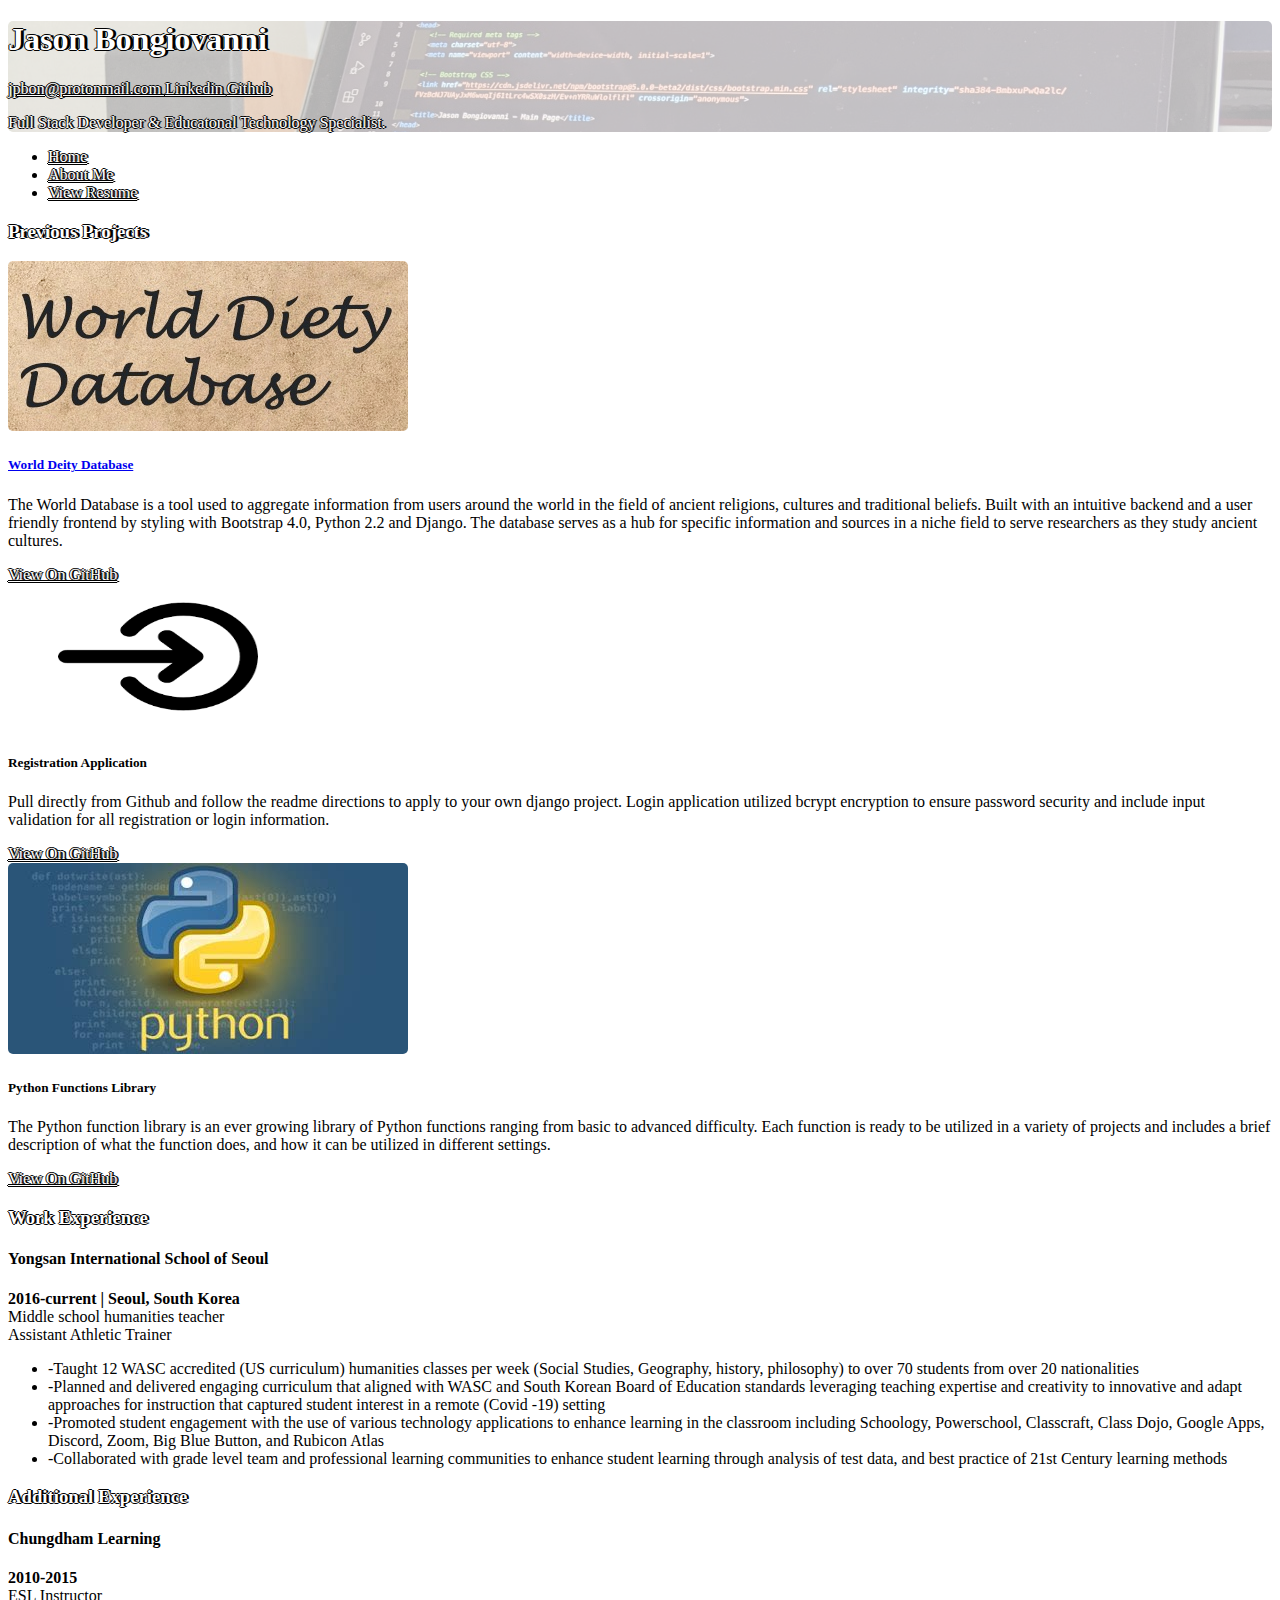
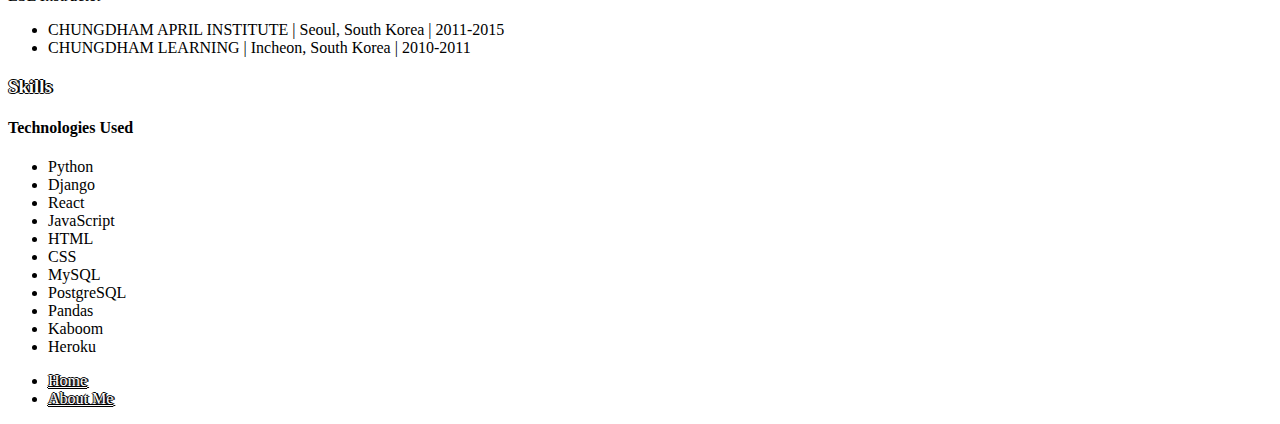
<file: index.html>
<!doctype html>
<html lang="en">
<head>
    <!-- Required meta tags -->
    <meta charset="utf-8">
    <meta name="viewport" content="width=device-width, initial-scale=1">

    <!-- Bootstrap CSS -->
    <link rel="stylesheet" href="styles.css">

    <link href="https://cdn.jsdelivr.net/npm/bootstrap@5.0.0-beta2/dist/css/bootstrap.min.css" rel="stylesheet" integrity="sha384-BmbxuPwQa2lc/FVzBcNJ7UAyJxM6wuqIj61tLrc4wSX0szH/Ev+nYRRuWlolflfl" crossorigin="anonymous">
    

    <title>Jason Bongiovanni - Main Page</title>
</head>
<body class="bg-secondary">
    <div id="banner" class="container mt-5 text-center text-white">
        <h1>Jason Bongiovanni</h1>
        <a href="mailto:jpbon@protonmail.com" type="button" class="btn btn-outline-primary active">
            jpbon@protonmail.com
        </a>
        <a href="http://www.linkedin.com/in/j-bongiovanni" type="button" class="btn btn-outline-primary active" target="_blank" rel="noopener noreferrer">
            Linkedin
        </a>
        <a href="https://github.com/JpBongiovanni" type="button" class="btn btn-outline-primary active" target="_blank" rel="noopener noreferrer">
            Github
        </a>
        <p class="lead" >
            Full Stack Developer & Educatonal Technology Specialist.
        </p>
    </div>
    <div class="container">
        <nav class="navbar">
            <ul class="nav nav-pills mx-auto d-sm-flex d-block flex-sm-nowrap">
                <li class="nav-item">
                    <a class="nav-link active" href="#" target="_blank" rel="noopener noreferrer">Home</a>
                </li>
                <li class="nav-item">
                    <a class="nav-link" href="/Jason_website/about_me.html">About Me</a>
                </li>
                <li class="nav-item">
                    <a class="nav-link" href="/Jason_website/resume.html">View Resume</a>
                </li>
            </ul>
        </nav>
    </div>

    <div class="container mt-3">
        <h3>Previous Projects</h3>
        <div class="row">
            <div class="col-lg-3">
                <div class="card m-b-3">
                    <a class="img_card" href="https://worlddeitydb.herokuapp.com/" target="_blank" rel="noopener noreferrer"><img class="img" src="images/world_diety_database_logo.jpg" alt="World Deity Database" class="card-img-top"></a>
                    <div class="card-body">
                        <a href="https://worlddeitydb.herokuapp.com/" target="_blank" rel="noopener noreferrer"><h5 class="card-title">World Deity Database</h5></a>
                        <p class="card-text">The World Database is a tool used to aggregate information from users around the world in the field of ancient religions, cultures and traditional beliefs. Built with an intuitive backend and a user friendly frontend by styling with Bootstrap 4.0, Python 2.2 and Django. The database serves as a hub for specific information and sources in a niche field to serve researchers as they study ancient cultures.
                            </p>
                            <a href="https://github.com/JpBongiovanni/World_Deity_Database/blob/main/README.md" class="btn btn-primary" target="_blank" rel="noopener noreferrer">View On GitHub</a>
                    </div>
                </div>
            </div>
            <div class="col-lg-3">
                <div class="card m-b-3 ">
                    <a class="img_card" href="https://github.com/JpBongiovanni/registration_app/blob/main/README.md" target="_blank" rel="noopener noreferrer"><img class="img" src="images/login.png" alt="Log In Application" class="card-img-top" width="200px" height="145px" style="margin-left: 50px"></a>
                    <div class="card-body">
                        <h5 class="card-title">Registration Application</h5>
                        <p class="card-text">Pull directly from Github and follow the readme directions to apply to your own django project. Login application utilized bcrypt encryption to ensure password security and include input validation for all registration or login information.</p>
                        <a href="https://github.com/JpBongiovanni/registration_app/blob/main/README.md" class="btn btn-primary" target="_blank" rel="noopener noreferrer">View On GitHub</a>
                    </div>
                </div>
            </div>
            <div class="col-lg-3">
                <div class="card m-b-3">
                    <a class="img_card" href="https://jpbongiovanni.github.io/PythonFunctionLibrary/" target="_blank" rel="noopener noreferrer"><img class="img" src="images/python_logo.jpeg" alt="Python Functions Library" class="card-img-top"></a>
                    <div class="card-body">
                        <h5 class="card-title">Python Functions Library</h5>
                        <p class="card-text">The Python function library is an ever growing library of Python functions ranging from basic to advanced difficulty. Each function is ready to be utilized in a variety of projects and includes a brief description of what the function does, and how it can be utilized in different settings.</p>
                        <a href="https://jpbongiovanni.github.io/PythonFunctionLibrary/" class="btn btn-primary" target="_blank" rel="noopener noreferrer">View On GitHub</a>
                    </div>
                </div>
            </div>
        </div>
    </div>

    <div class="container mt-5">
        <div class="row">
            <div class="col">
                <h3 class="mb-3">Work Experience</h3>
                <div class="card mb-5 shadow mb-5 bg-white rounded">
                    <div class="card-body">
                        <div class="mx-3">
                            <h4>Yongsan International School of Seoul</h4>
                            <div><strong>2016-current | Seoul, South Korea</strong></div>
                            Middle school humanities teacher<br>
                            Assistant Athletic Trainer
                            <ul class="list-group list-group-flush mt-2">
                                <li class="list-group-item">-Taught 12 WASC accredited (US curriculum) humanities classes per week (Social Studies, Geography, history, philosophy) to over 70 students from over 20 nationalities</li>
                                <li class="list-group-item">-Planned and delivered engaging curriculum that aligned with WASC and South Korean Board of Education standards leveraging teaching expertise and creativity to innovative and adapt approaches for instruction that captured student interest in a remote (Covid -19) setting
                                </li>
                                <li class="list-group-item">-Promoted student engagement with the use of various technology applications to enhance learning in the classroom including Schoology, Powerschool, Classcraft, Class Dojo, Google Apps, Discord, Zoom, Big Blue Button, and Rubicon Atlas
                                </li>
                                <li class="list-group-item">-Collaborated with grade level team and professional learning communities to enhance student learning through analysis of test data, and best practice of 21st Century learning methods
                                </li>
                            </ul>
                        </div>
                    </div>
                </div>
                <h3 class="mb-3">Additional Experience</h3>
                <div class="card shadow mb-5 bg-white rounded">
                    <div class="card-body">
                        <div class="mx-3">
                            <h4>Chungdham Learning</h4>
                            <div><strong>2010-2015</strong></div>
                            ESL Instructor
                            <ul class="list-group list-group-flush mt-2">
                                <li class="list-group-item">CHUNGDHAM APRIL INSTITUTE | Seoul, South Korea |  2011-2015
                                </li>
                                <li class="list-group-item">CHUNGDHAM LEARNING | Incheon, South Korea | 2010-2011</li>
                                
                            </ul>
                        </div>
                    </div>
                </div>
            </div>
            <div class="col">
                <h3 class="mb-3">Skills</h3>
                <div class="card shadow mb-5 bg-white rounded">
                    <div class="card-body">
                        <div class="mx-3">
                            <h4>Technologies Used</h4>
                            <ul>
                                <li>Python</li>
                                <li>Django</li>
                                <li>React</li>
                                <li>JavaScript</li>
                                <li>HTML</li>
                                <li>CSS</li>
                                <li>MySQL</li>
                                <li>PostgreSQL</li>
                                <li>Pandas</li>
                                <li>Kaboom</li>
                                <li>Heroku</li>
                            </ul>

                        </div>
                    </div>
                </div>
            </div>
        </div>
    </div>

    <div class="container my-5">
        <nav>
            <ul class="nav nav-pills">
                <li class="nav-item">
                    <a class="nav-link active" href="#">Home</a>
                </li>
                <li class="nav-item">
                    <a class="nav-link" href="/Jason_website/about_me.html">About Me</a>
                </li>
            </ul>
        </nav>
    </div>
    <!-- Optional JavaScript; choose one of the two! -->

    <!-- Option 1: Bootstrap Bundle with Popper -->
    <script src="https://cdn.jsdelivr.net/npm/bootstrap@5.0.0-beta2/dist/js/bootstrap.bundle.min.js" integrity="sha384-b5kHyXgcpbZJO/tY9Ul7kGkf1S0CWuKcCD38l8YkeH8z8QjE0GmW1gYU5S9FOnJ0" crossorigin="anonymous"></script>

    <!-- Option 2: Separate Popper and Bootstrap JS -->
    <!--
    <script src="https://cdn.jsdelivr.net/npm/@popperjs/core@2.6.0/dist/umd/popper.min.js" integrity="sha384-KsvD1yqQ1/1+IA7gi3P0tyJcT3vR+NdBTt13hSJ2lnve8agRGXTTyNaBYmCR/Nwi" crossorigin="anonymous"></script>
    <script src="https://cdn.jsdelivr.net/npm/bootstrap@5.0.0-beta2/dist/js/bootstrap.min.js" integrity="sha384-nsg8ua9HAw1y0W1btsyWgBklPnCUAFLuTMS2G72MMONqmOymq585AcH49TLBQObG" crossorigin="anonymous"></script>
    -->
</body>
</html>
</file>
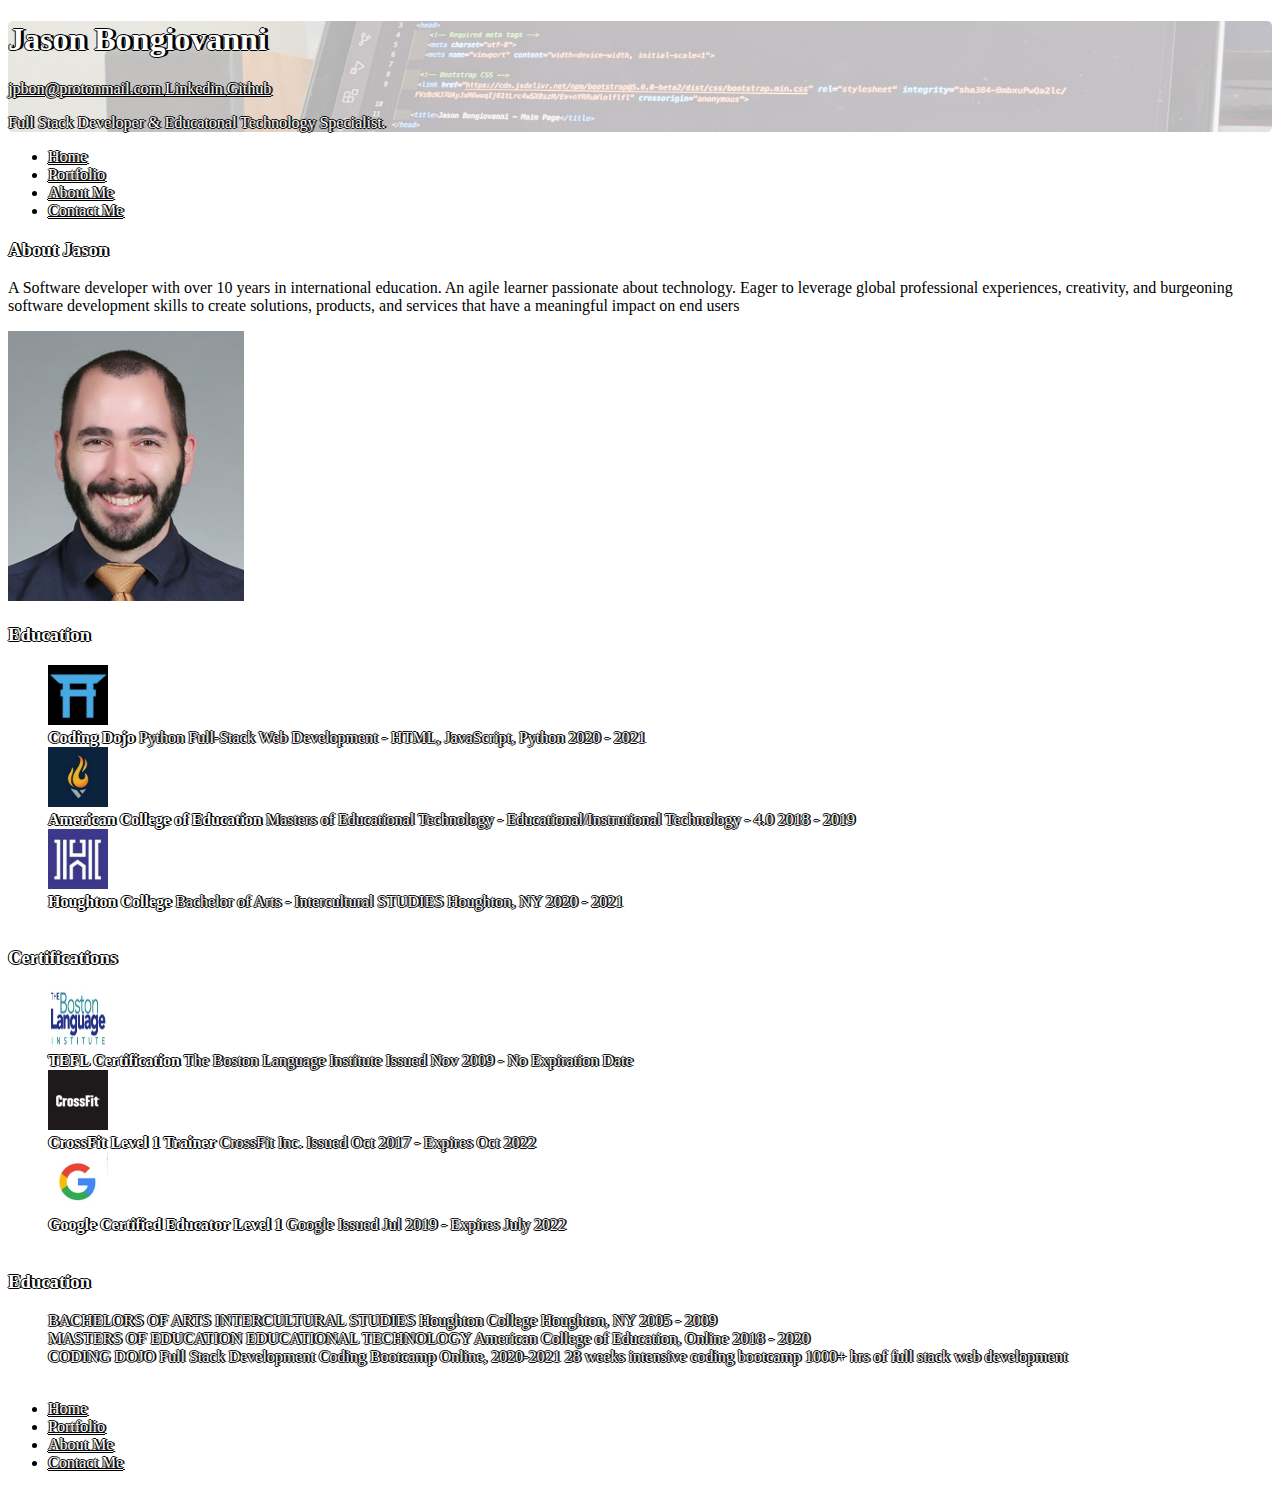
<file: about-me.html>
<!doctype html>
<html lang="en">
<head>
    <!-- Required meta tags -->
    <meta charset="utf-8">
    <meta name="viewport" content="width=device-width, initial-scale=1">

    <!-- Bootstrap CSS -->
    <link rel="stylesheet" href="styles.css">

    <link href="https://cdn.jsdelivr.net/npm/bootstrap@5.0.0-beta2/dist/css/bootstrap.min.css" rel="stylesheet" integrity="sha384-BmbxuPwQa2lc/FVzBcNJ7UAyJxM6wuqIj61tLrc4wSX0szH/Ev+nYRRuWlolflfl" crossorigin="anonymous">

    <title>about</title>
</head>
<body class="bg-secondary">
    <div id="banner" class="container mt-5 text-center text-white">
        <h1>Jason Bongiovanni</h1>
        <a href="mailto:jpbon@protonmail.com" type="button" class="btn btn-outline-primary active">
            jpbon@protonmail.com
        </a>
        <a href="http://www.linkedin.com/in/j-bongiovanni" type="button" class="btn btn-outline-primary active">
            Linkedin
        </a>
        <a href="https://github.com/JpBongiovanni" type="button" class="btn btn-outline-primary active">
            Github
        </a>
        <p class="lead" >
            Full Stack Developer & Educatonal Technology Specialist.
        </p>
    </div>
    <div class="container">
        <nav class="navbar">
            <ul class="nav nav-pills mx-auto d-sm-flex d-block flex-sm-nowrap">
                <li class="nav-item">
                    <a class="nav-link" href="file:///Users/teacher/Desktop/CodingDojo/profile_website/index.html">Home</a>
                </li>
                <li class="nav-item">
                    <a class="nav-link" href="#">Portfolio</a>
                </li>
                <li class="nav-item">
                    <a class="nav-link active" href="#">About Me</a>
                </li>
                <li class="nav-item">
                    <a class="nav-link" href="#">Contact Me</a>
                </li>
            </ul>
        </nav>
    </div>

    <div class="container">
        <div class="card shadow mb-5 p-3">
            <div class="row">
                    <div class="col-md-9">
                        <h3 class="mt-5 mb-3">About Jason</h3>
                        <p>A Software developer with over 10 years in international education. An agile learner passionate about technology. Eager to leverage global professional experiences, creativity, and burgeoning software development skills to create solutions, products, and services that have a meaningful impact on end users</p>
                    </div>
                    <div class="col-md-3">
                        <img src="images/Profile_pic.png">
                    </div>
            </div>
        </div>
        <div class="card mb-3 shadow mb-5 bg-white rounded">
            <div class="card-body">
                <h3 class="mt-5 mb-3">Education</h3>
                <ul class="list-group list-group-flush mt-2">
                    <li class="list-group-item">
                        <div class="row">
                            <div class="col col-md-1"><img src="images/CDLogo.jpg" width="60" height="60">
                            </div>
                            <div class="col col-md-9"><Strong>Coding Dojo</Strong>
                                Python Full-Stack Web Development - HTML, JavaScript, Python 
                                2020 - 2021
                            </div>
                        </div>
                        </li>
                    <li class="list-group-item">
                        <div class="row">
                            <div class="col col-md-1"><img src="images/ACELogo.jpg" width="60" height="60">
                            </div>
                            <div class="col col-md-9"><Strong>American College of Education</Strong>
                                Masters of Educational Technology - Educational/Instrutional Technology - 4.0 
                                2018 - 2019
                            </div>
                        </div>
                        </li>
                    <li class="list-group-item">
                        <div class="row">
                            <div class="col col-md-1"><img src="images/HoughtonLogo.jpg" width="60" height="60">
                            </div>
                            <div class="col col-md-9"><Strong>Houghton College</Strong>
                                Bachelor of Arts - Intercultural STUDIES
                                Houghton, NY
                                2020 - 2021
                            </div>
                        </div>
                        </li>
                    <li class="list-group-item"></li>
                </ul>
            </div>
        </div>
        <div class="card mb-3 shadow mb-5 bg-white rounded">
            <div class="card-body">
                <h3 class="mt-5 mb-3">Certifications</h3>
                <ul class="list-group list-group-flush mt-2">
                    <li class="list-group-item">
                        <div class="row">
                            <div class="col col-md-1"><img src="images/BLILogo.jpg" width="60" height="60">
                            </div>
                            <div class="col col-md-9"><Strong>TEFL Certification</Strong>
                                The Boston Language Institute
                                Issued Nov 2009 - No Expiration Date
                            </div>
                        </div>
                        </li>
                    <li class="list-group-item">
                        <div class="row">
                            <div class="col col-md-1"><img src="images/CFLogo.jpg" width="60" height="60">
                            </div>
                            <div class="col col-md-9"><Strong>CrossFit Level 1 Trainer</Strong>
                                CrossFit Inc.
                                Issued Oct 2017 - Expires Oct 2022
                            </div>
                        </div>
                        </li>
                    <li class="list-group-item">
                        <div class="row">
                            <div class="col col-md-1"><img src="images/GoogLogo.jpg" width="60" height="60">
                            </div>
                            <div class="col col-md-9"><Strong>Google Certified Educator Level 1</Strong>
                                Google
                                Issued Jul 2019 - Expires July 2022
                            </div>
                        </div>
                        </li>
                    <li class="list-group-item"></li>
                </ul>
            </div>
        </div>
        <div class="card mb-3 shadow mb-5 bg-white rounded">
            <div class="card-body">
                <h3 class="mt-5 mb-3">Education</h3>
                <ul class="list-group list-group-flush mt-2">
                    <li class="list-group-item">BACHELORS OF ARTS
                        INTERCULTURAL STUDIES
                        Houghton College 
                        Houghton, NY
                        2005 - 2009
                        </li>
                    <li class="list-group-item">MASTERS OF EDUCATION
                        EDUCATIONAL TECHNOLOGY
                        American College of Education, Online
                        2018 - 2020
                        </li>
                    <li class="list-group-item">CODING DOJO 
                        Full Stack Development Coding Bootcamp
                        Online,  2020-2021
                        28 weeks intensive coding bootcamp 1000+ hrs of full stack web development
                        </li>
                    <li class="list-group-item"></li>
                </ul>
            </div>
        </div>
    </div>

    <div class="container my-5">
        <nav>
            <ul class="nav nav-pills">
                <li class="nav-item">
                    <a class="nav-link active" href="/">Home</a>
                </li>
                <li class="nav-item">
                    <a class="nav-link" href="#">Portfolio</a>
                </li>
                <li class="nav-item">
                    <a class="nav-link" href="#">About Me</a>
                </li>
                <li class="nav-item">
                    <a class="nav-link" href="#">Contact Me</a>
                </li>
            </ul>
        </nav>
    </div>
    <!-- Optional JavaScript; choose one of the two! -->

    <!-- Option 1: Bootstrap Bundle with Popper -->
    <script src="https://cdn.jsdelivr.net/npm/bootstrap@5.0.0-beta2/dist/js/bootstrap.bundle.min.js" integrity="sha384-b5kHyXgcpbZJO/tY9Ul7kGkf1S0CWuKcCD38l8YkeH8z8QjE0GmW1gYU5S9FOnJ0" crossorigin="anonymous"></script>

    <!-- Option 2: Separate Popper and Bootstrap JS -->
    <!--
    <script src="https://cdn.jsdelivr.net/npm/@popperjs/core@2.6.0/dist/umd/popper.min.js" integrity="sha384-KsvD1yqQ1/1+IA7gi3P0tyJcT3vR+NdBTt13hSJ2lnve8agRGXTTyNaBYmCR/Nwi" crossorigin="anonymous"></script>
    <script src="https://cdn.jsdelivr.net/npm/bootstrap@5.0.0-beta2/dist/js/bootstrap.min.js" integrity="sha384-nsg8ua9HAw1y0W1btsyWgBklPnCUAFLuTMS2G72MMONqmOymq585AcH49TLBQObG" crossorigin="anonymous"></script>
    -->
</body>
</html>
</file>
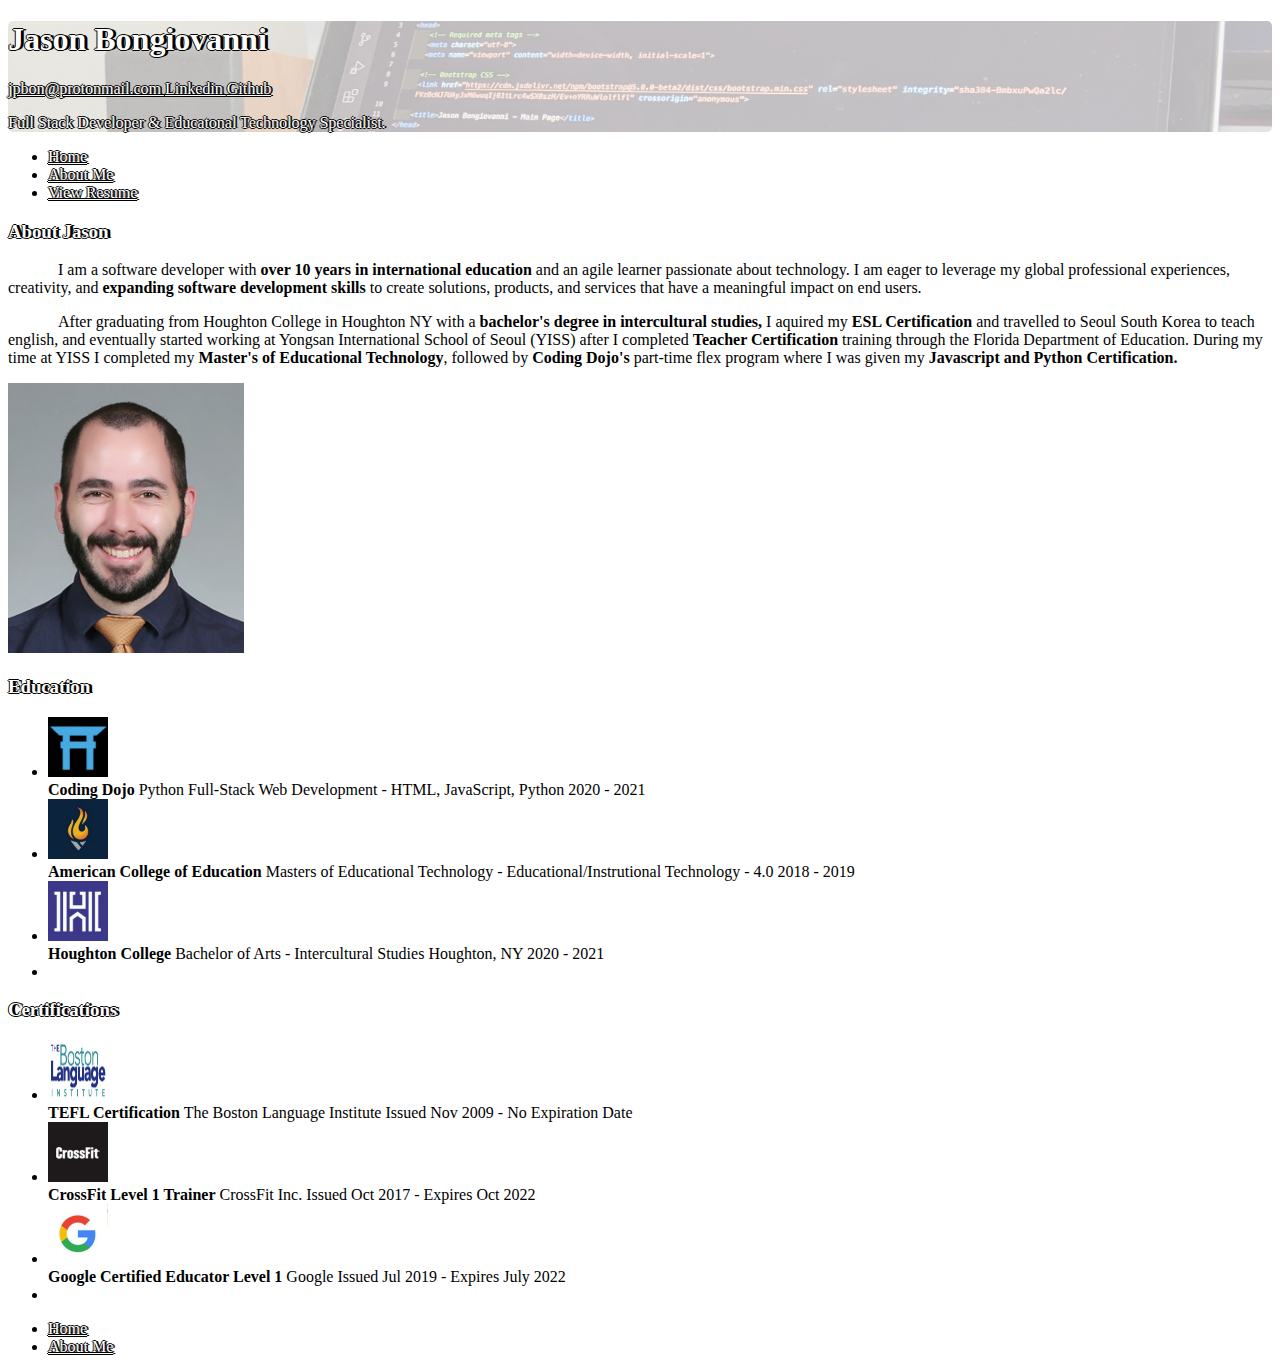
<file: about_me.html>
<!doctype html>
<html lang="en">
<head>
    <!-- Required meta tags -->
    <meta charset="utf-8">
    <meta name="viewport" content="width=device-width, initial-scale=1">

    <!-- Bootstrap CSS -->
    <link rel="stylesheet" href="styles.css">

    <link href="https://cdn.jsdelivr.net/npm/bootstrap@5.0.0-beta2/dist/css/bootstrap.min.css" rel="stylesheet" integrity="sha384-BmbxuPwQa2lc/FVzBcNJ7UAyJxM6wuqIj61tLrc4wSX0szH/Ev+nYRRuWlolflfl" crossorigin="anonymous">

    <title>about</title>
</head>
<body class="bg-secondary">
    <div id="banner" class="container mt-5 text-center text-white">
        <h1>Jason Bongiovanni</h1>
        <a href="mailto:jpbon@protonmail.com" type="button" class="btn btn-outline-primary active">
            jpbon@protonmail.com
        </a>
        <a href="http://www.linkedin.com/in/j-bongiovanni" type="button" class="btn btn-outline-primary active" target="_blank" rel="noopener noreferrer">
            Linkedin
        </a>
        <a href="https://github.com/JpBongiovanni" type="button" class="btn btn-outline-primary active" target="_blank" rel="noopener noreferrer">
            Github
        </a>
        <p class="lead" >
            Full Stack Developer & Educatonal Technology Specialist.
        </p>
    </div>
    <div class="container">
        <nav class="navbar">
            <ul class="nav nav-pills mx-auto d-sm-flex d-block flex-sm-nowrap">
                <li class="nav-item">
                    <a class="nav-link" href="/Jason_website/index.html">Home</a>
                </li>
                <li class="nav-item">
                    <a class="nav-link active" href="#">About Me</a>
                </li>
                <li class="nav-item">
                    <a class="nav-link" href="/Jason_website/resume.html">View Resume</a>
                </li>
            </ul>
        </nav>
    </div>

    <div class="container">
        <div class="card shadow mb-5 p-3">
            <div class="row">
                    <div class="col-md-9">
                        <h3 class="mt-5 mb-2">About Jason</h3>
                        <p class="about">I am a software developer with <strong>over 10 years in international education</strong> and an agile learner passionate about technology. I am eager to leverage my global professional experiences, creativity, and <strong>expanding software development skills</strong> to create solutions, products, and services that have a meaningful impact on end users.</p>
                        <p class="about">After graduating from Houghton College in Houghton NY with a <strong>bachelor's degree in intercultural studies,</strong> I aquired my <strong>ESL Certification</strong> and travelled to Seoul South Korea to teach english, and eventually started working at Yongsan International School of Seoul (YISS) after I completed <strong>Teacher Certification</strong> training through the Florida Department of Education. During my time at YISS I completed my <strong>Master's of Educational Technology</strong>, followed by <strong>Coding Dojo's</strong> part-time flex program where I was given my <strong>Javascript and Python Certification.</strong></p>
                    </div>
                    <div class="col-md-3">
                        <img src="images/Profile_pic.png">
                    </div>
            </div>
        </div>
        <div class="card mb-2 shadow mb-5 bg-white rounded">
            <div class="card-body">
                <h3 class="mt-5 mb-2">Education</h3>
                <ul class="list-group list-group-flush mt-2">
                    <li class="list-group-item">
                        <div class="row">
                            <div class="col col-md-1"><img src="images/CDLogo.jpg" width="60" height="60">
                            </div>
                            <div class="col col-md-9"><Strong>Coding Dojo</Strong>
                                Python Full-Stack Web Development - HTML, JavaScript, Python 
                                2020 - 2021
                            </div>
                        </div>
                        </li>
                    <li class="list-group-item">
                        <div class="row">
                            <div class="col col-md-1"><img src="images/ACELogo.jpg" width="60" height="60">
                            </div>
                            <div class="col col-md-9"><Strong>American College of Education</Strong>
                                Masters of Educational Technology - Educational/Instrutional Technology - 4.0 
                                2018 - 2019
                            </div>
                        </div>
                        </li>
                    <li class="list-group-item">
                        <div class="row">
                            <div class="col col-md-1"><img src="images/HoughtonLogo.jpg" width="60" height="60">
                            </div>
                            <div class="col col-md-9"><Strong>Houghton College</Strong>
                                Bachelor of Arts - Intercultural Studies
                                Houghton, NY
                                2020 - 2021
                            </div>
                        </div>
                        </li>
                    <li class="list-group-item"></li>
                </ul>
            </div>
        </div>
        <div class="card mb-2 shadow mb-5 bg-white rounded">
            <div class="card-body">
                <h3 class="mt-5 mb-2">Certifications</h3>
                <ul class="list-group list-group-flush mt-2">
                    <li class="list-group-item">
                        <div class="row">
                            <div class="col col-md-1"><img src="images/BLILogo.jpg" width="60" height="60">
                            </div>
                            <div class="col col-md-9"><Strong>TEFL Certification</Strong>
                                The Boston Language Institute
                                Issued Nov 2009 - No Expiration Date
                            </div>
                        </div>
                        </li>
                    <li class="list-group-item">
                        <div class="row">
                            <div class="col col-md-1"><img src="images/CFLogo.jpg" width="60" height="60">
                            </div>
                            <div class="col col-md-9"><Strong>CrossFit Level 1 Trainer</Strong>
                                CrossFit Inc.
                                Issued Oct 2017 - Expires Oct 2022
                            </div>
                        </div>
                        </li>
                    <li class="list-group-item">
                        <div class="row">
                            <div class="col col-md-1"><img src="images/GoogLogo.jpg" width="60" height="60">
                            </div>
                            <div class="col col-md-9"><Strong>Google Certified Educator Level 1</Strong>
                                Google
                                Issued Jul 2019 - Expires July 2022
                            </div>
                        </div>
                        </li>
                    <li class="list-group-item"></li>
                </ul>
            </div>
        </div>
    </div>

    <div class="container my-5">
        <nav>
            <ul class="nav nav-pills">
                <li class="nav-item">
                    <a class="nav-link" href="/Jason_website/index.html">Home</a>
                </li>
                <li class="nav-item">
                    <a class="nav-link active" href="#">About Me</a>
                </li>
            </ul>
        </nav>
    </div>
    <!-- Optional JavaScript; choose one of the two! -->

    <!-- Option 1: Bootstrap Bundle with Popper -->
    <script src="https://cdn.jsdelivr.net/npm/bootstrap@5.0.0-beta2/dist/js/bootstrap.bundle.min.js" integrity="sha384-b5kHyXgcpbZJO/tY9Ul7kGkf1S0CWuKcCD38l8YkeH8z8QjE0GmW1gYU5S9FOnJ0" crossorigin="anonymous"></script>

    <!-- Option 2: Separate Popper and Bootstrap JS -->
    <!--
    <script src="https://cdn.jsdelivr.net/npm/@popperjs/core@2.6.0/dist/umd/popper.min.js" integrity="sha384-KsvD1yqQ1/1+IA7gi3P0tyJcT3vR+NdBTt13hSJ2lnve8agRGXTTyNaBYmCR/Nwi" crossorigin="anonymous"></script>
    <script src="https://cdn.jsdelivr.net/npm/bootstrap@5.0.0-beta2/dist/js/bootstrap.min.js" integrity="sha384-nsg8ua9HAw1y0W1btsyWgBklPnCUAFLuTMS2G72MMONqmOymq585AcH49TLBQObG" crossorigin="anonymous"></script>
    -->
</body>
</html>
</file>
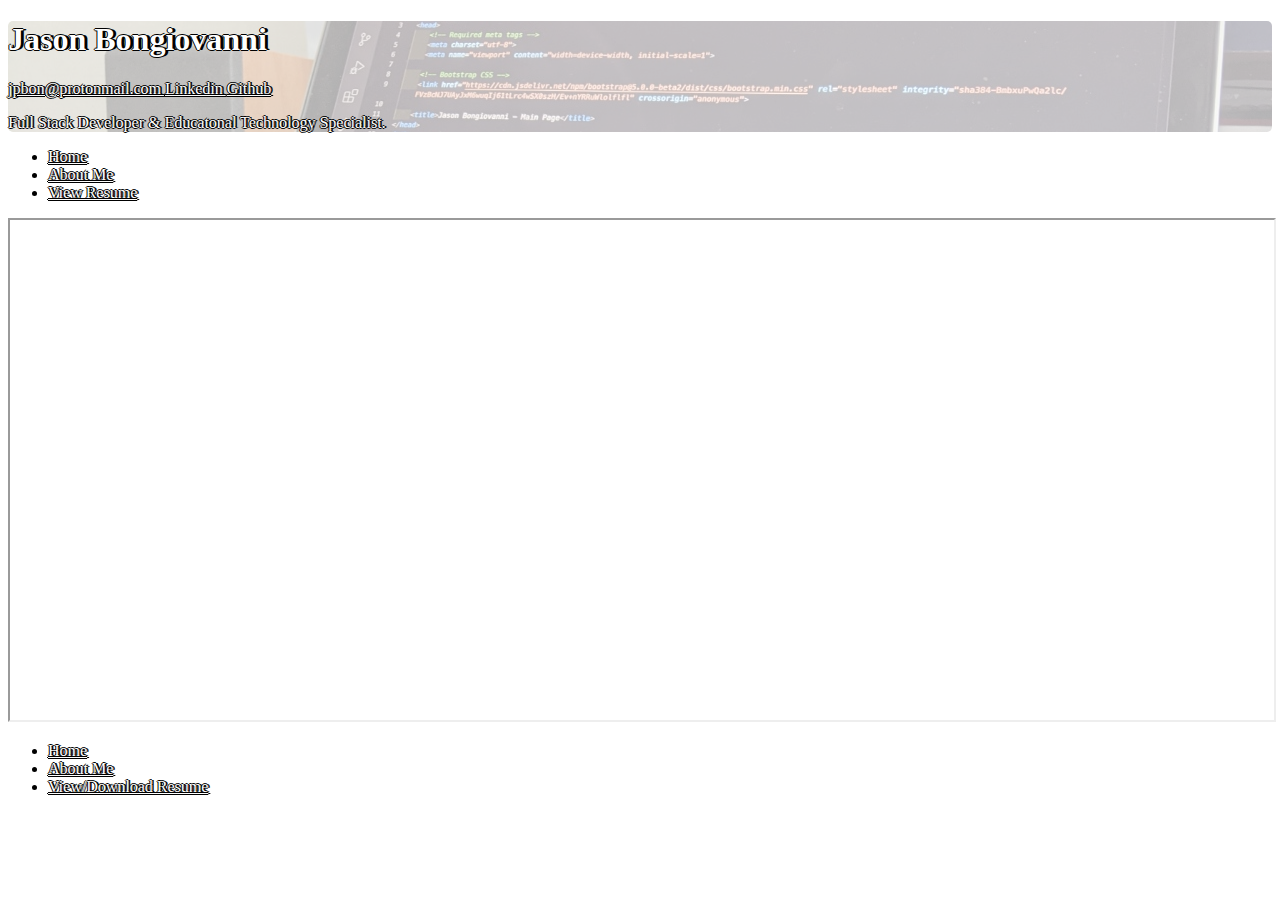
<file: resume.html>
<!doctype html>
<html lang="en">
<head>
    <!-- Required meta tags -->
    <meta charset="utf-8">
    <meta name="viewport" content="width=device-width, initial-scale=1">

    <!-- Bootstrap CSS -->
    <link rel="stylesheet" href="styles.css">

    <link href="https://cdn.jsdelivr.net/npm/bootstrap@5.0.0-beta2/dist/css/bootstrap.min.css" rel="stylesheet" integrity="sha384-BmbxuPwQa2lc/FVzBcNJ7UAyJxM6wuqIj61tLrc4wSX0szH/Ev+nYRRuWlolflfl" crossorigin="anonymous">
    

    <title>Jason Bongiovanni - Main Page</title>
</head>
<body class="bg-secondary">
    <div id="banner" class="container mt-5 text-center text-white">
        <h1>Jason Bongiovanni</h1>
        <a href="mailto:jpbon@protonmail.com" type="button" class="btn btn-outline-primary active">
            jpbon@protonmail.com
        </a>
        <a href="http://www.linkedin.com/in/j-bongiovanni" type="button" class="btn btn-outline-primary active" target="_blank" rel="noopener noreferrer">
            Linkedin
        </a>
        <a href="https://github.com/JpBongiovanni" type="button" class="btn btn-outline-primary active" target="_blank" rel="noopener noreferrer">
            Github
        </a>
        <p class="lead" >
            Full Stack Developer & Educatonal Technology Specialist.
        </p>
    </div>
    <div class="container">
        <nav class="navbar">
            <ul class="nav nav-pills mx-auto d-sm-flex d-block flex-sm-nowrap">
                <li class="nav-item">
                    <a class="nav-link" href="/Jason_website/index.html">Home</a>
                </li>
                <li class="nav-item">
                    <a class="nav-link" href="/Jason_website/about_me.html">About Me</a>
                </li>
                <li class="nav-item">
                    <a class="nav-link active" href="#">View Resume</a>
                </li>
            </ul>
        </nav>
    </div>
    <div class="container">
        <iframe src="docs/ResumeJasonBon.pdf" width="100%" height="500px">
        </iframe>
    </div>

    <div class="container my-5">
        <nav>
            <ul class="nav nav-pills">
                <li class="nav-item">
                    <a class="nav-link" href="/Jason_website/index.html">Home</a>
                </li>
                <li class="nav-item">
                    <a class="nav-link" href="/Jason_website/about_me.html">About Me</a>
                </li>
                <li class="nav-item">
                    <a class="nav-link active" href="#">View/Download Resume</a>
                </li>
            </ul>
        </nav>
    </div>
    <!-- Optional JavaScript; choose one of the two! -->

    <!-- Option 1: Bootstrap Bundle with Popper -->
    <script src="https://cdn.jsdelivr.net/npm/bootstrap@5.0.0-beta2/dist/js/bootstrap.bundle.min.js" integrity="sha384-b5kHyXgcpbZJO/tY9Ul7kGkf1S0CWuKcCD38l8YkeH8z8QjE0GmW1gYU5S9FOnJ0" crossorigin="anonymous"></script>

    <!-- Option 2: Separate Popper and Bootstrap JS -->
    <!--
    <script src="https://cdn.jsdelivr.net/npm/@popperjs/core@2.6.0/dist/umd/popper.min.js" integrity="sha384-KsvD1yqQ1/1+IA7gi3P0tyJcT3vR+NdBTt13hSJ2lnve8agRGXTTyNaBYmCR/Nwi" crossorigin="anonymous"></script>
    <script src="https://cdn.jsdelivr.net/npm/bootstrap@5.0.0-beta2/dist/js/bootstrap.min.js" integrity="sha384-nsg8ua9HAw1y0W1btsyWgBklPnCUAFLuTMS2G72MMONqmOymq585AcH49TLBQObG" crossorigin="anonymous"></script>
    -->
</body>
</html>
</file>
<file: styles.css>
.nav-link{
    color: white;
}

#banner {
    position: relative;
}

#banner::before {
    content: '';
    position: absolute;
    top: 0px;
    right: 0px;
    bottom: 0px;
    left: 0px;
    background-image: url(images/profile_background.jpeg);
    background-position: 0px -130px;
    border-radius: 5px;
    opacity: 30%;

    
}

h1 {
    position: relative;
    color: #fff;
    text-shadow: 3px 0 0 #000, 0 -1px 0 #000, 0 1px 0 #000, -1px 0 0 #000;
}

h3 {
    position: relative;
    color: white;
    text-shadow: 3px 0 0 #000, 0 -1px 0 #000, 0 1px 0 #000, -1px 0 0 #000;
}

.nav-link {
    position: relative;
    color: #fff;
    text-shadow: 2px 0 0 #000, 0 -1px 0 #000, 0 1px 0 #000, -1px 0 0 #000;
}

.btn {
    position: relative;
    color: #fff;
    text-shadow: 2px 0 0 #000, 0 -1px 0 #000, 0 1px 0 #000, -1px 0 0 #000;
}

.btn {
    position: relative;
}

.lead {
    position: relative;
    color: #fff;
    text-shadow: 2px 0 0 #000, 0 -1px 0 #000, 0 1px 0 #000, -1px 0 0 #000;
}

.mb-3 {
    position: relative;
    color: #fff;
    text-shadow: 2px 0 0 #000, 0 -1px 0 #000, 0 1px 0 #000, -1px 0 0 #000;
}

.mt-5 {
    font-family: Georgia, serif;
}

.about{
    text-indent: 50px;
}

.img {
    max-width:100%;
    max-height:100%;
    border-radius: 5px;
}
</file>
